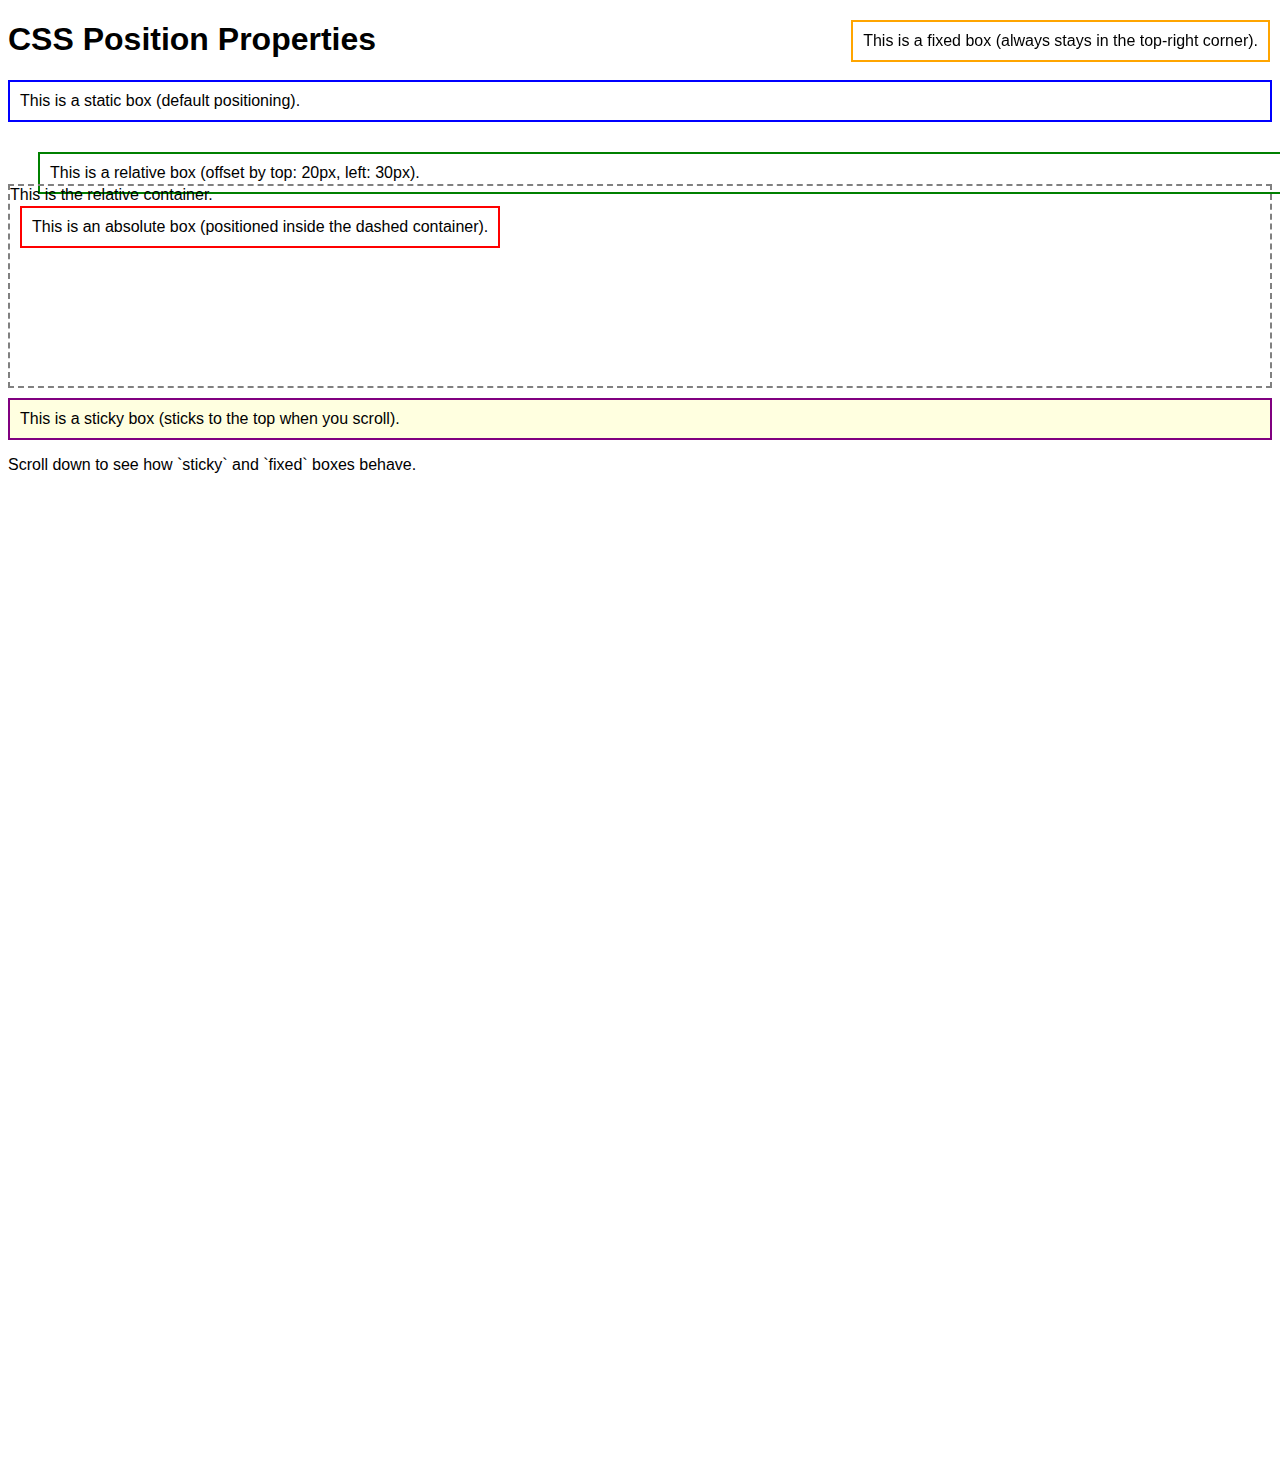
<file: index.html>
<!DOCTYPE html>
<html lang="en">
<head>
  <meta charset="UTF-8">
  <meta name="viewport" content="width=device-width, initial-scale=1.0">
  <title>CSS Position Properties</title>
  <link rel="stylesheet" href="./Rough_Works/styles.css">
</head>
<body>
  <h1>CSS Position Properties</h1>

  <!-- Static -->
  <div class="box static-box">This is a static box (default positioning).</div>

  <!-- Relative -->
  <div class="box relative-box">This is a relative box (offset by top: 20px, left: 30px).</div>

  <!-- Absolute -->
  <div class="absolute-container">
    <div class="box absolute-box">
      This is an absolute box (positioned inside the dashed container).
    </div>
    This is the relative container.
  </div>

  <!-- Fixed -->
  <div class="box fixed-box">This is a fixed box (always stays in the top-right corner).</div>

  <!-- Sticky -->
  <div class="box sticky-box">
    This is a sticky box (sticks to the top when you scroll).
  </div>

  <!-- Extra Content to Scroll -->
  <div style="height: 1000px;">
    <p>Scroll down to see how `sticky` and `fixed` boxes behave.</p>
  </div>
</body>
</html>
</file>
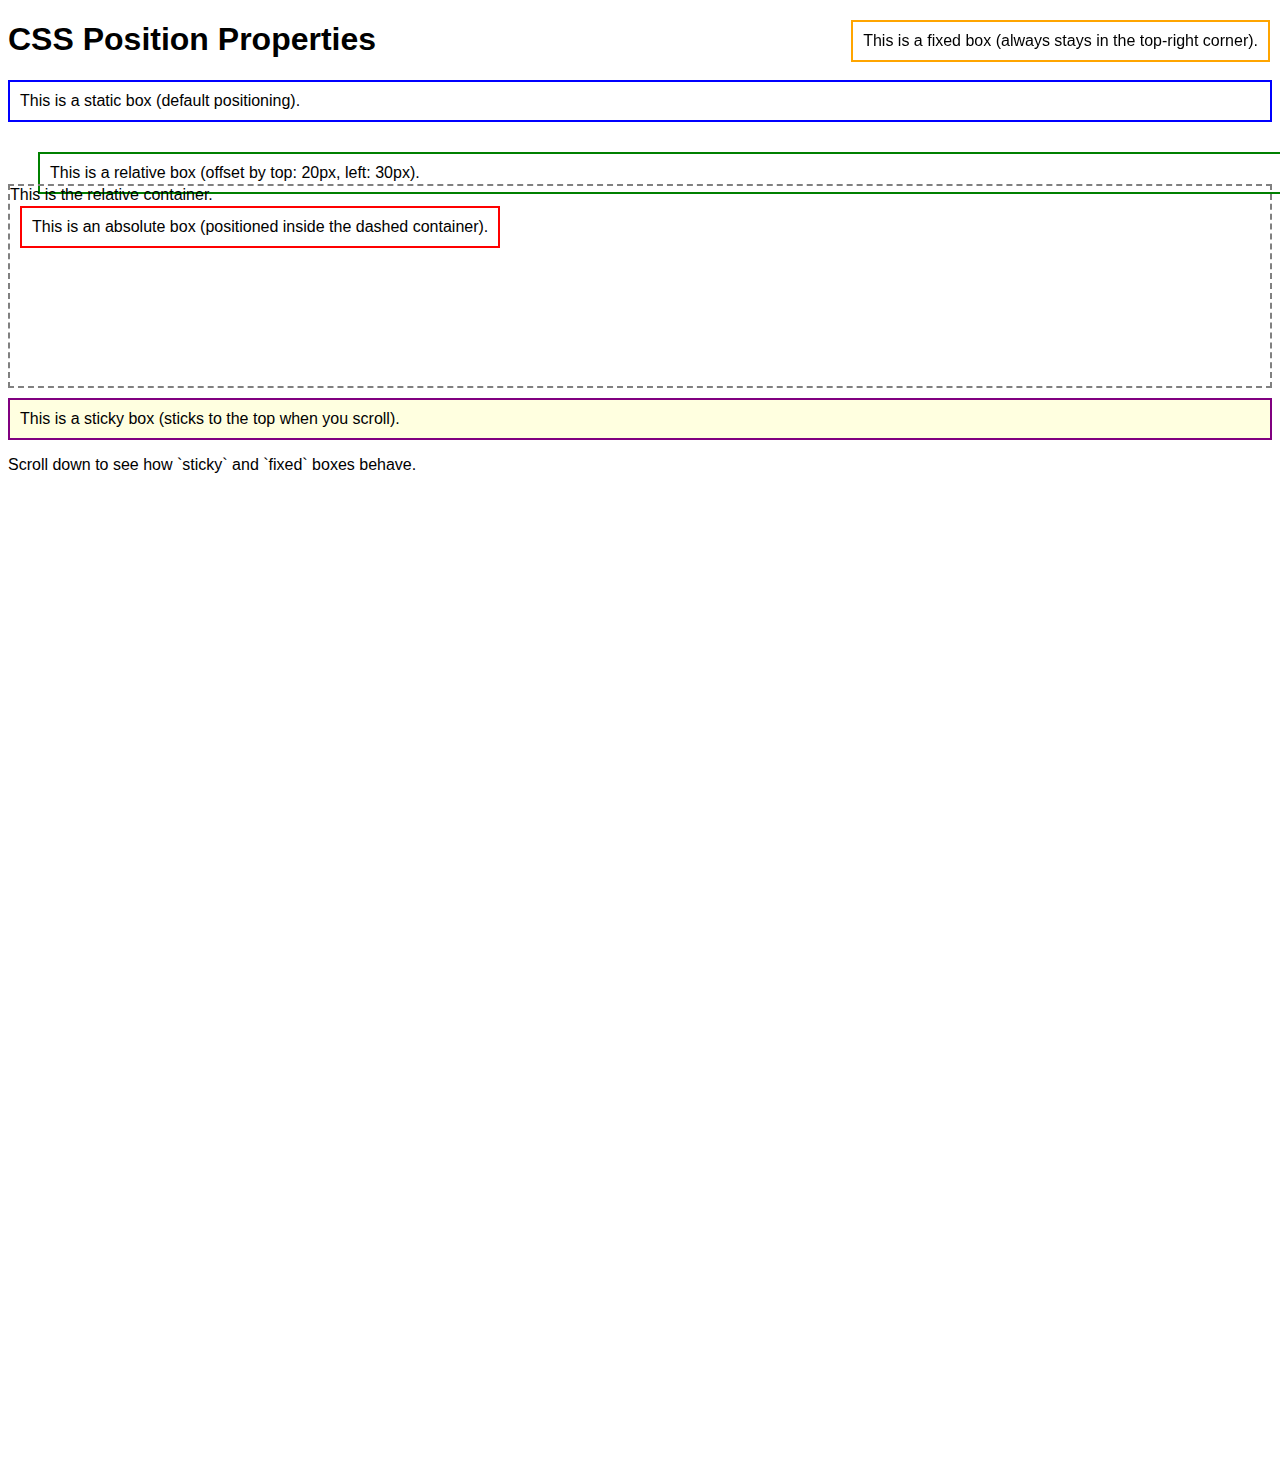
<file: Rough_Works/index.html>
<!DOCTYPE html>
<html lang="en">
<head>
  <meta charset="UTF-8">
  <meta name="viewport" content="width=device-width, initial-scale=1.0">
  <title>CSS Position Properties</title>
  <link rel="stylesheet" href="styles.css">
</head>
<body>
  <h1>CSS Position Properties</h1>

  <!-- Static -->
  <div class="box static-box">This is a static box (default positioning).</div>

  <!-- Relative -->
  <div class="box relative-box">This is a relative box (offset by top: 20px, left: 30px).</div>

  <!-- Absolute -->
  <div class="absolute-container">
    <div class="box absolute-box">
      This is an absolute box (positioned inside the dashed container).
    </div>
    This is the relative container.
  </div>

  <!-- Fixed -->
  <div class="box fixed-box">This is a fixed box (always stays in the top-right corner).</div>

  <!-- Sticky -->
  <div class="box sticky-box">
    This is a sticky box (sticks to the top when you scroll).
  </div>

  <!-- Extra Content to Scroll -->
  <div style="height: 1000px;">
    <p>Scroll down to see how `sticky` and `fixed` boxes behave.</p>
  </div>
</body>
</html>
</file>
<file: Rough_Works/styles.css>
body {
      font-family: Arial, sans-serif;
    }
    .box {
      border: 2px solid;
      padding: 10px;
      margin: 10px 0;
    }
    /* Static */
    .static-box {
      border-color: blue;
      position: static; /* Default */
    }
    /* Relative */
    .relative-box {
      border-color: green;
      position: relative;
      top: 20px;
      left: 30px;
    }
    /* Absolute */
    .absolute-container {
      position: relative;
      height: 200px;
      border: 2px dashed gray;
    }
    .absolute-box {
      border-color: red;
      position: absolute;
      top: 10px;
      left: 10px;
    }
    /* Fixed */
    .fixed-box {
      border-color: orange;
      position: fixed;
      top: 10px;
      right: 10px;
    }
    /* Sticky */
    .sticky-box {
      border-color: purple;
      position: sticky;
      top: 0;
      background-color: lightyellow;
    }
</file>
